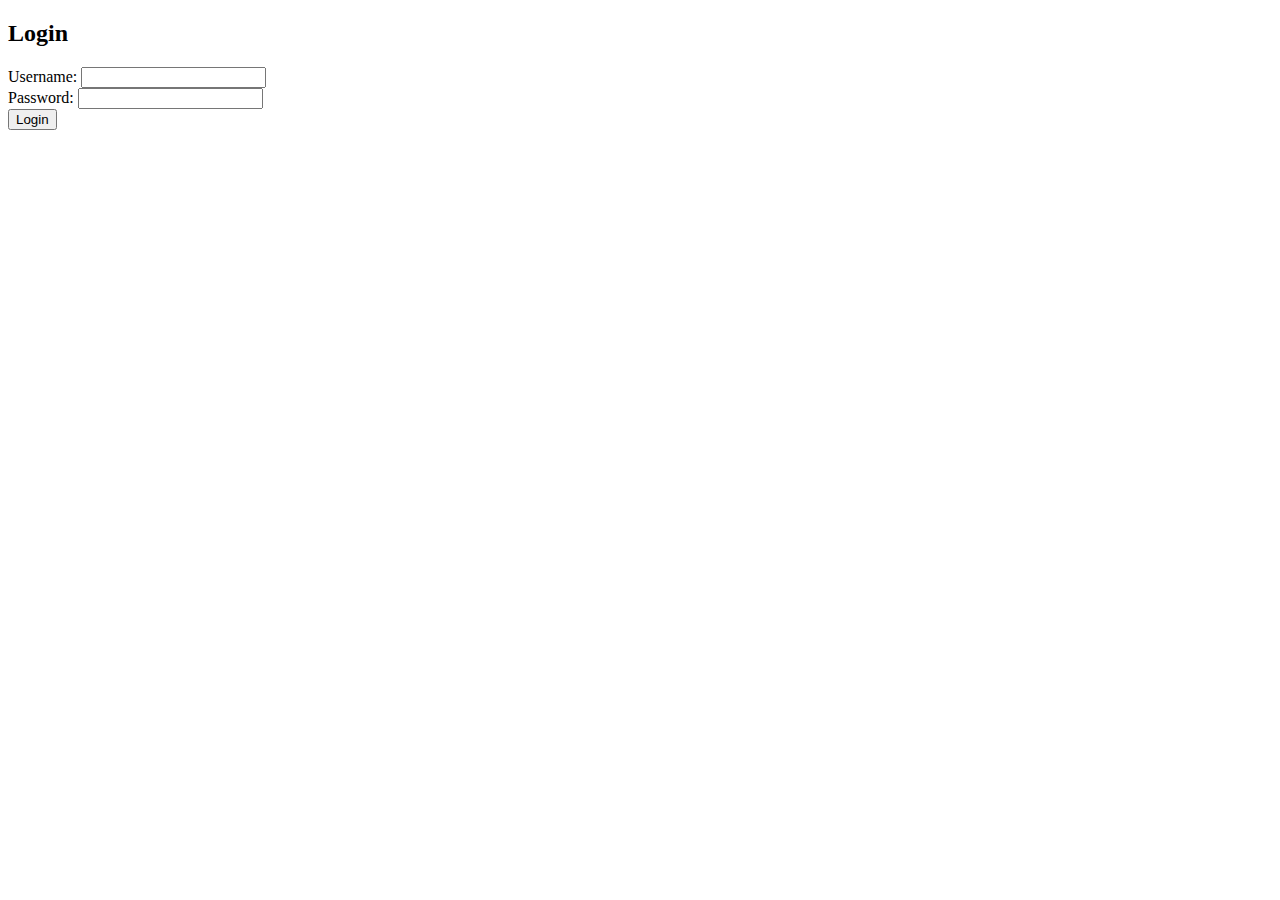
<file: src/app/client/templates/index.html>
<!DOCTYPE html>
<html lang="en">
<head>
  <meta charset="UTF-8">
  <meta name="viewport" content="width=device-width, initial-scale=1.0">
  <title>Test login page</title>
</head>
  <body>
    <h2>Login</h2>

    <label>Username:
      <input type="text" id="username" />
    </label>
    <br/>
    <label>Password:
      <input type="password" id="password" />
    </label>
    <br/>
    <button onclick="login()">Login</button>

  <script>
      display_profile = async(jwt) => {
        const access_token = jwt.access_token
        const response = await fetch("http://localhost:8000/api/dashboard/user", {
          headers: {
            "Authorization": `Bearer ${access_token}`,
            "Content-Type": "application/x-www-form-urlencoded"
          }
        });

        const data = await response.json()

        const body = document.body

        body.innerHTML = 
        `
          <p>
            Username: ${data.sub} <br>
            Role: ${data.role} <br>
            Banned until: ${data.banned_until} <br>
            Token Expiration: ${data.exp} <br>
            Type: ${data.type}
          </p>
        `
      }


      async function login() {
        const username = document.getElementById("username").value;
        const password = document.getElementById("password").value;

        const formData = new URLSearchParams();
        formData.append("username", username);
        formData.append("password", password);

        try {
          const response = await fetch("http://localhost:8000/api/user/auth/token", {
            method: "POST",
            headers: {
              "Content-Type": "application/x-www-form-urlencoded"
            },
            body: formData
          });

          const data = await response.json();
          if (response.ok) {
            alert("Login success! Token: " + data.access_token);
            // Store token in localStorage/sessionStorage if needed
          } else {
            alert("Login failed: " + data.detail);
          }

          display_profile(data)
        } catch (error) {
          console.error("Error:", error);
          alert("Something went wrong.");
        }
      }
  </script>
  </body>
</html>
</file>
